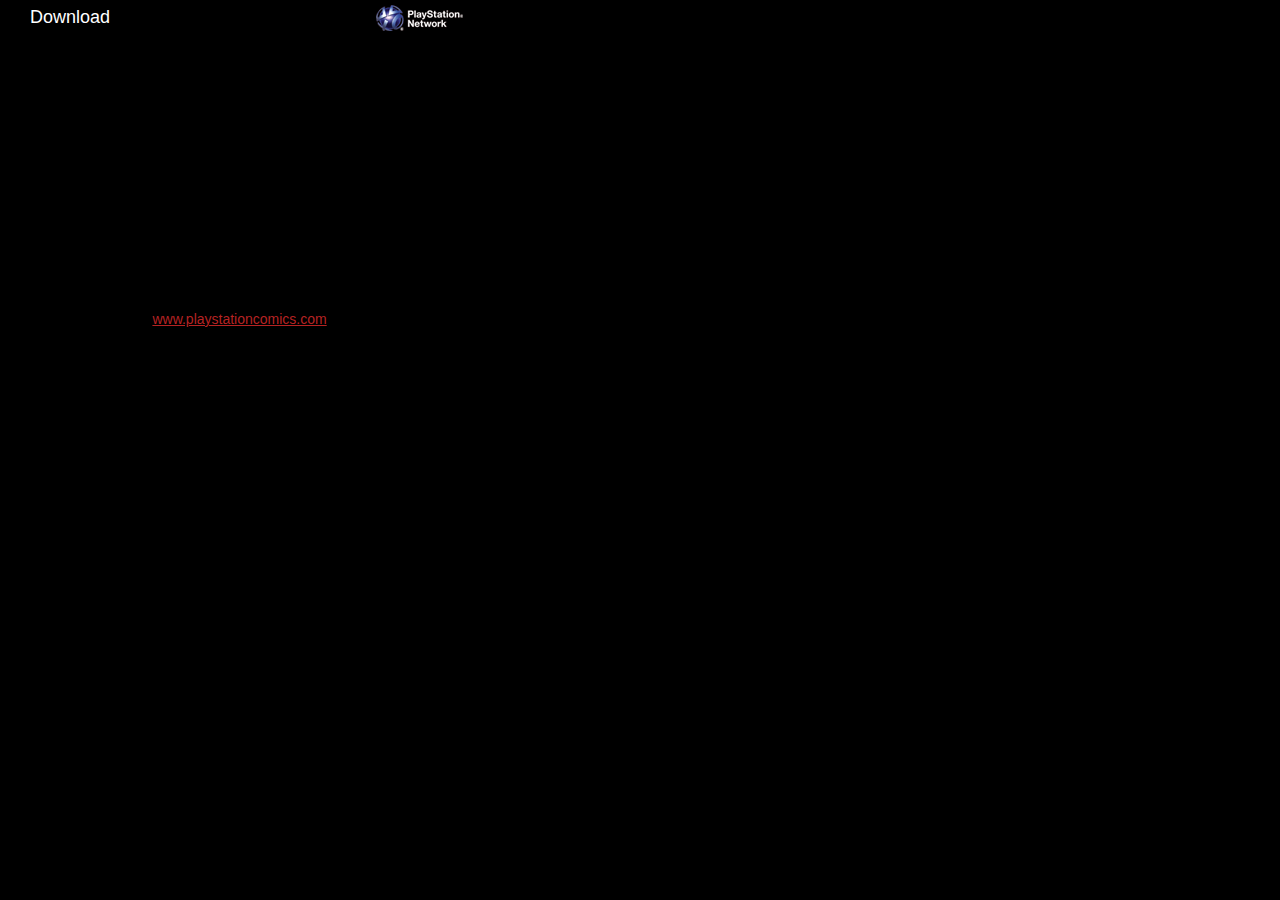
<file: book/psp/NPEG00012/download_en_aus.html>
<!DOCTYPE html PUBLIC "-//W3C//DTD XHTML 1.0 Transitional//EN" "http://www.w3.org/TR/xhtml1/DTD/xhtml1-transitional.dtd">
<html xmlns="http://www.w3.org/1999/xhtml"><head>
<meta http-equiv="Content-Type" content="text/html; charset=utf-8">
<title>PlayStation Network Digital Comics</title>
<link rel="stylesheet" href="css/styles.css" type="text/css" media="all">
</head>

<body style="width:480px;">
<div class="maincontainer">
	<div class="top">
		<div class="logo_psn"><img src="images/logo_psn.gif"></div>
		<h1>Download</h1>
	</div>
	<div class="container">
		<div class="box_container">
			<div class="box_top"><!-- --></div>
			<div class="box_mid">
				<b><center>Comics have entered the digital age!</center></b><br>
The <b>Digital Comics Reader</b> is required to view digital comics and can be downloaded using the link below:<br>
			</div>
			<div class="box_bottom"><!-- --></div>
		</div>
		<a class="downloadlink" href="download.xpd">Download Reader</a>
	</div>
	<div class="box_top"><!-- --></div>
			<div class="box_mid">
				You can now download hundreds of classic and new comics from <b>Comic Store of PlayStation®Store on your PSP™</b><br> to read wherever you go. Simply click on the <b>"Comics"</b> tab<br> to see a huge choice of quality titles.<br><br>More and more titles will arrive every week, so keep an eye<br> on the Store and <a href="http://au.playstationcomics.com/">www.playstationcomics.com</a> for the latest<br> news, features and updates.<br>
</div>
<div class="box_bottom"><!-- --></div>
</div>
</body></html>
</file>
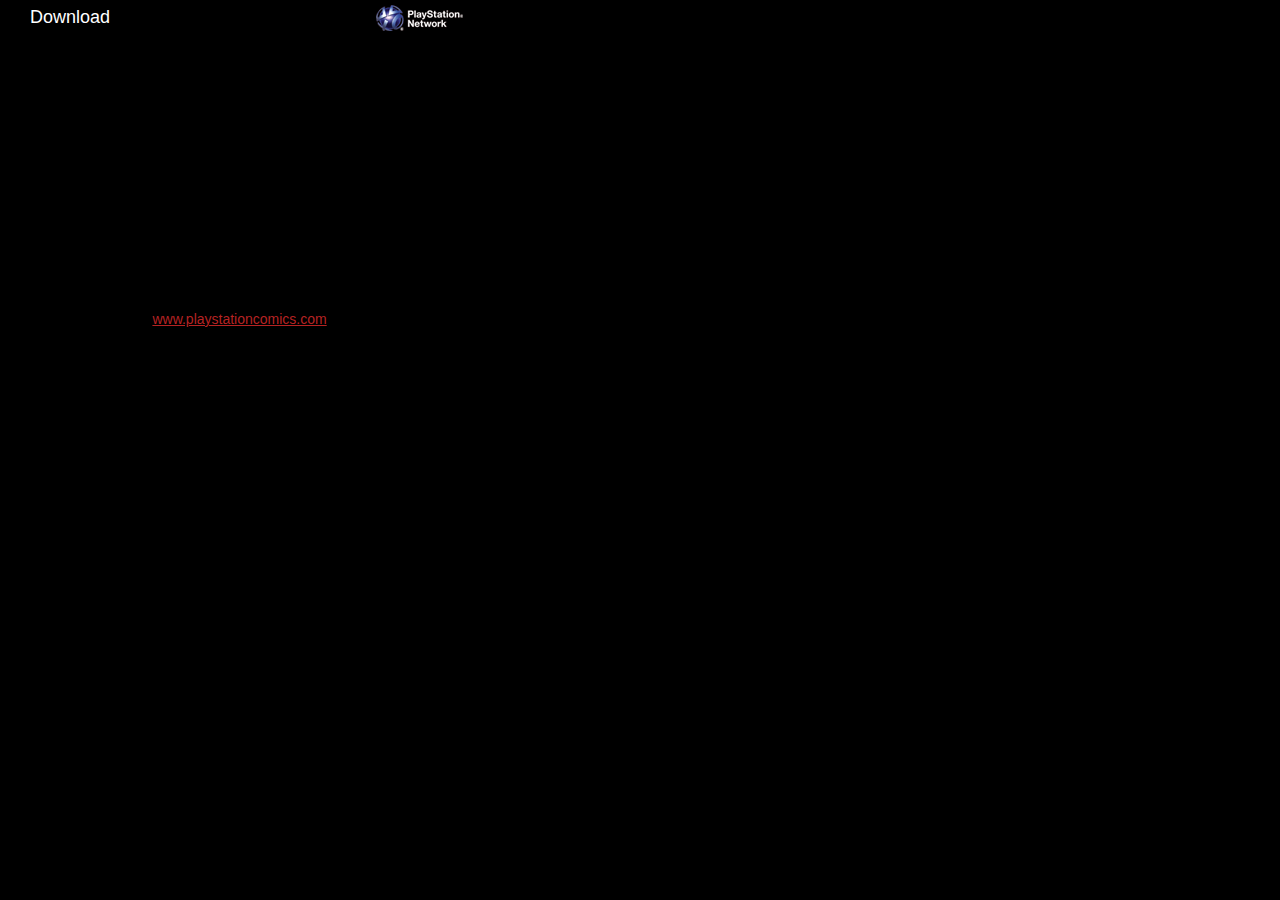
<file: book/psp/NPEG00012/download_en_ie.html>
<!DOCTYPE html PUBLIC "-//W3C//DTD XHTML 1.0 Transitional//EN" "http://www.w3.org/TR/xhtml1/DTD/xhtml1-transitional.dtd">
<html xmlns="http://www.w3.org/1999/xhtml"><head>
<meta http-equiv="Content-Type" content="text/html; charset=utf-8">
<title>PlayStation Network Digital Comics</title>
<link rel="stylesheet" href="css/styles.css" type="text/css" media="all">
</head>

<body style="width:480px;">
<div class="maincontainer">
	<div class="top">
		<div class="logo_psn"><img src="images/logo_psn.gif"></div>
		<h1>Download</h1>
	</div>
	<div class="container">
		<div class="box_container">
			<div class="box_top"><!-- --></div>
			<div class="box_mid">
				<b><center>Comics have entered the digital age!</center></b><br>
The <b>Digital Comics Reader</b> is required to view digital comics and can be downloaded using the link below:<br>
			</div>
			<div class="box_bottom"><!-- --></div>
		</div>
		<a class="downloadlink" href="download.xpd">Download Reader</a>
	</div>
	<div class="box_top"><!-- --></div>
			<div class="box_mid">
				You can now download hundreds of classic and new comics from <b>Comic Store of PlayStation®Store on your PSP™</b><br> to read wherever you go. Simply click on the <b>"Comics"</b> tab<br> to see a huge choice of quality titles.<br><br>More and more titles will arrive every week, so keep an eye<br> on the Store and <a href="http://ie.playstationcomics.com/">www.playstationcomics.com</a> for the latest<br> news, features and updates.<br>
</div>
<div class="box_bottom"><!-- --></div>
</div>
</body></html>
</file>
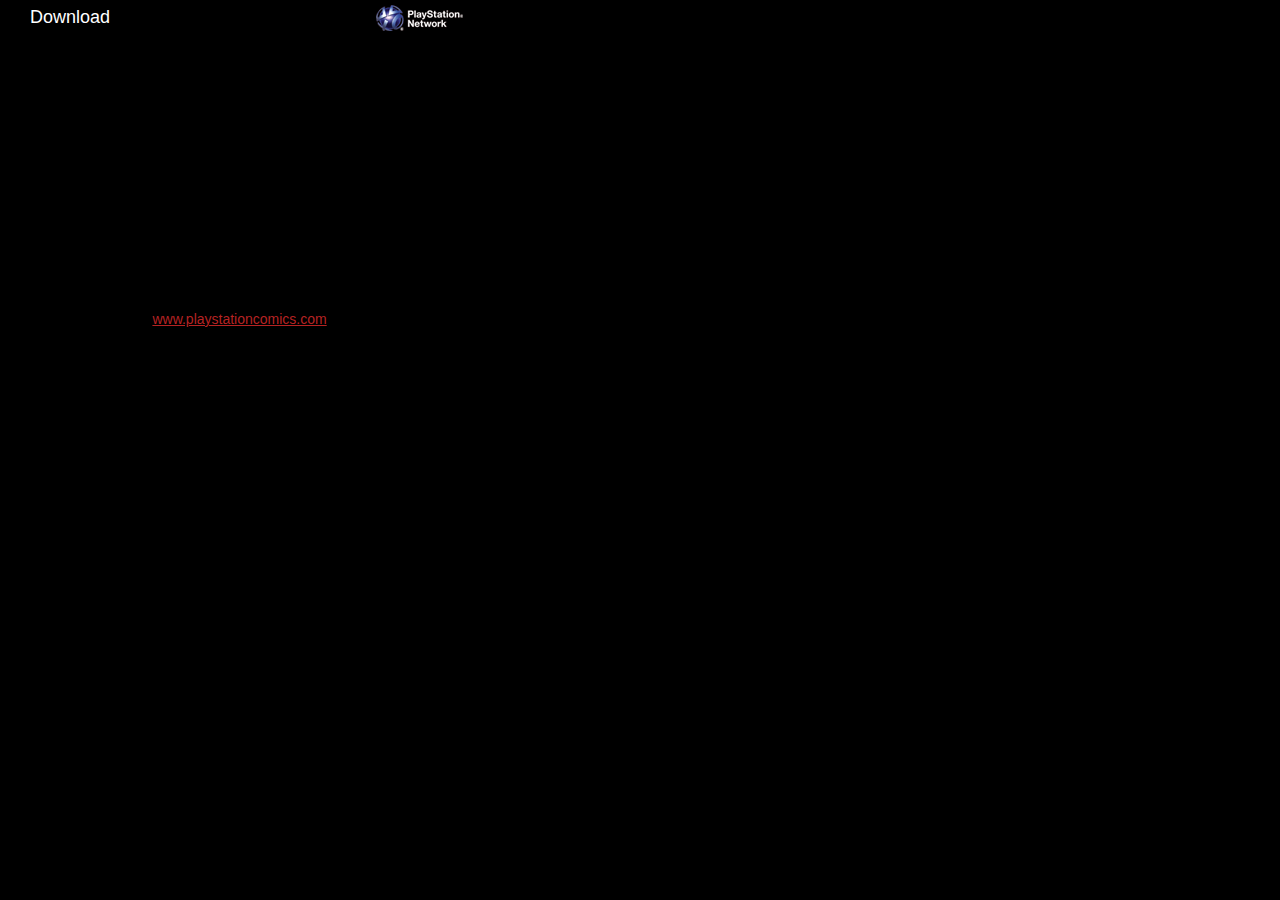
<file: book/psp/NPEG00012/download_en_nz.html>
<!DOCTYPE html PUBLIC "-//W3C//DTD XHTML 1.0 Transitional//EN" "http://www.w3.org/TR/xhtml1/DTD/xhtml1-transitional.dtd">
<html xmlns="http://www.w3.org/1999/xhtml"><head>
<meta http-equiv="Content-Type" content="text/html; charset=utf-8">
<title>PlayStation Network Digital Comics</title>
<link rel="stylesheet" href="css/styles.css" type="text/css" media="all">
</head>

<body style="width:480px;">
<div class="maincontainer">
	<div class="top">
		<div class="logo_psn"><img src="images/logo_psn.gif"></div>
		<h1>Download</h1>
	</div>
	<div class="container">
		<div class="box_container">
			<div class="box_top"><!-- --></div>
			<div class="box_mid">
				<b><center>Comics have entered the digital age!</center></b><br>
The <b>Digital Comics Reader</b> is required to view digital comics and can be downloaded using the link below:<br>
			</div>
			<div class="box_bottom"><!-- --></div>
		</div>
		<a class="downloadlink" href="download.xpd">Download Reader</a>
	</div>
	<div class="box_top"><!-- --></div>
			<div class="box_mid">
				You can now download hundreds of classic and new comics from <b>Comic Store of PlayStation®Store on your PSP™</b><br> to read wherever you go. Simply click on the <b>"Comics"</b> tab<br> to see a huge choice of quality titles.<br><br>More and more titles will arrive every week, so keep an eye<br> on the Store and <a href="http://nz.playstationcomics.com/">www.playstationcomics.com</a> for the latest<br> news, features and updates.<br>
</div>
<div class="box_bottom"><!-- --></div>
</div>
</body></html>
</file>
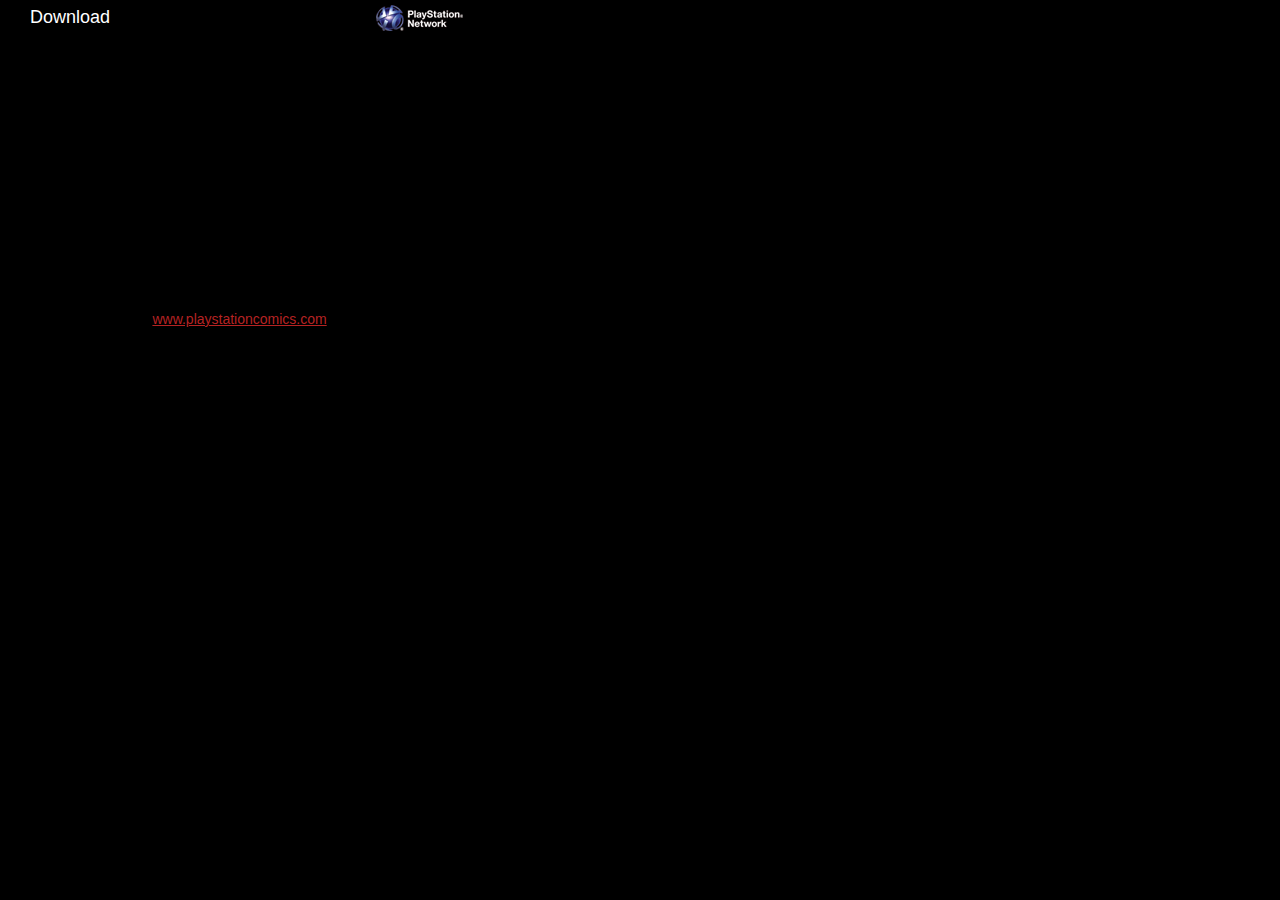
<file: book/psp/NPEG00012/download_en_sa.html>
<!DOCTYPE html PUBLIC "-//W3C//DTD XHTML 1.0 Transitional//EN" "http://www.w3.org/TR/xhtml1/DTD/xhtml1-transitional.dtd">
<html xmlns="http://www.w3.org/1999/xhtml"><head>
<meta http-equiv="Content-Type" content="text/html; charset=utf-8">
<title>PlayStation Network Digital Comics</title>
<link rel="stylesheet" href="css/styles.css" type="text/css" media="all">
</head>

<body style="width:480px;">
<div class="maincontainer">
	<div class="top">
		<div class="logo_psn"><img src="images/logo_psn.gif"></div>
		<h1>Download</h1>
	</div>
	<div class="container">
		<div class="box_container">
			<div class="box_top"><!-- --></div>
			<div class="box_mid">
				<b><center>Comics have entered the digital age!</center></b><br>
The <b>Digital Comics Reader</b> is required to view digital comics and can be downloaded using the link below:<br>
			</div>
			<div class="box_bottom"><!-- --></div>
		</div>
		<a class="downloadlink" href="download.xpd">Download Reader</a>
	</div>
	<div class="box_top"><!-- --></div>
			<div class="box_mid">
				You can now download hundreds of classic and new comics from <b>Comic Store of PlayStation®Store on your PSP™</b><br> to read wherever you go. Simply click on the <b>"Comics"</b> tab<br> to see a huge choice of quality titles.<br><br>More and more titles will arrive every week, so keep an eye<br> on the Store and <a href="http://sa.playstationcomics.com/">www.playstationcomics.com</a> for the latest<br> news, features and updates.<br>
</div>
<div class="box_bottom"><!-- --></div>
</div>
</body></html>
</file>
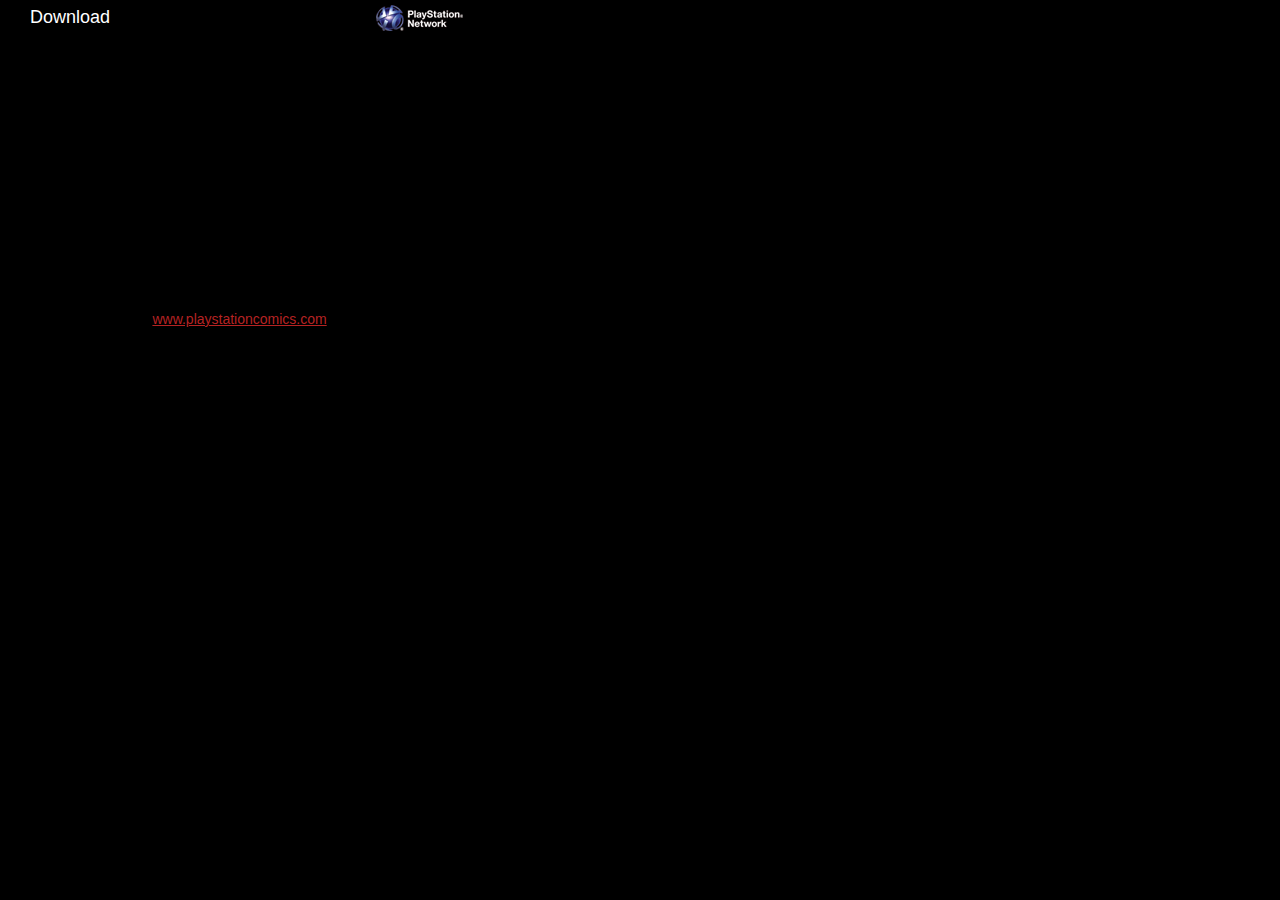
<file: book/psp/NPEG00012/download_en_uk.html>
<!DOCTYPE html PUBLIC "-//W3C//DTD XHTML 1.0 Transitional//EN" "http://www.w3.org/TR/xhtml1/DTD/xhtml1-transitional.dtd">
<html xmlns="http://www.w3.org/1999/xhtml"><head>
<meta http-equiv="Content-Type" content="text/html; charset=utf-8">
<title>PlayStation Network Digital Comics</title>
<link rel="stylesheet" href="css/styles.css" type="text/css" media="all">
</head>

<body style="width:480px;">
<div class="maincontainer">
	<div class="top">
		<div class="logo_psn"><img src="images/logo_psn.gif"></div>
		<h1>Download</h1>
	</div>
	<div class="container">
		<div class="box_container">
			<div class="box_top"><!-- --></div>
			<div class="box_mid">
				<b><center>Comics have entered the digital age!</center></b><br>
The <b>Digital Comics Reader</b> is required to view digital comics and can be downloaded using the link below:<br>
			</div>
			<div class="box_bottom"><!-- --></div>
		</div>
		<a class="downloadlink" href="download.xpd">Download Reader</a>
	</div>
	<div class="box_top"><!-- --></div>
			<div class="box_mid">
				You can now download hundreds of classic and new comics from <b>Comic Store of PlayStation®Store on your PSP™</b><br> to read wherever you go. Simply click on the <b>"Comics"</b> tab<br> to see a huge choice of quality titles.<br><br>More and more titles will arrive every week, so keep an eye<br> on the Store and <a href="http://uk.playstationcomics.com/">www.playstationcomics.com</a> for the latest<br> news, features and updates.<br>
</div>
<div class="box_bottom"><!-- --></div>
</div>
</body></html>
</file>
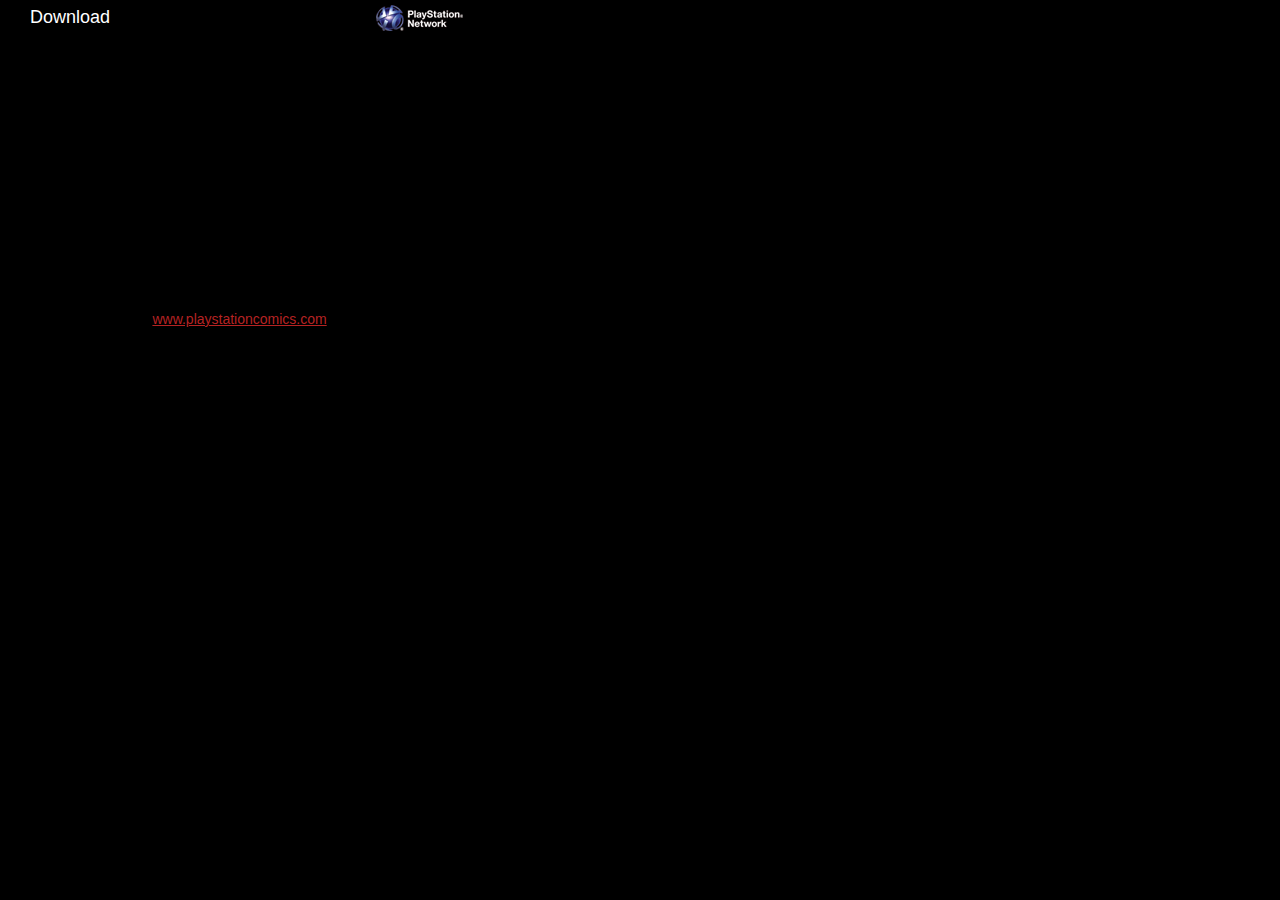
<file: book/psp/NPEG00012/download_en_us.html>
<!DOCTYPE html PUBLIC "-//W3C//DTD XHTML 1.0 Transitional//EN" "http://www.w3.org/TR/xhtml1/DTD/xhtml1-transitional.dtd">
<html xmlns="http://www.w3.org/1999/xhtml"><head>
<meta http-equiv="Content-Type" content="text/html; charset=utf-8">
<title>PlayStation Network Digital Comics</title>
<link rel="stylesheet" href="css/styles.css" type="text/css" media="all">
</head>

<body style="width:480px;">
<div class="maincontainer">
	<div class="top">
		<div class="logo_psn"><img src="images/logo_psn.gif"></div>
		<h1>Download</h1>
	</div>
	<div class="container">
		<div class="box_container">
			<div class="box_top"><!-- --></div>
			<div class="box_mid">
				<b><center>Comics have entered the digital age!</center></b><br>
The <b>Digital Comics Reader</b> is required to view digital comics and can be downloaded using the link below:<br>
			</div>
			<div class="box_bottom"><!-- --></div>
		</div>
		<a class="downloadlink" href="download.xpd">Download Reader</a>
	</div>
	<div class="box_top"><!-- --></div>
			<div class="box_mid">
				You can now download hundreds of classic and new comics from <b>Comic Store of PlayStation®Store on your PSP™</b><br> to read wherever you go. Simply click on the <b>"Comics"</b> tab<br> to see a huge choice of quality titles.<br><br>More and more titles will arrive every week, so keep an eye<br> on the Store and <a href="http://playstationcomics.com/">www.playstationcomics.com</a> for the latest<br> news, features and updates.<br>
</div>
<div class="box_bottom"><!-- --></div>
</div>
</body></html>
</file>
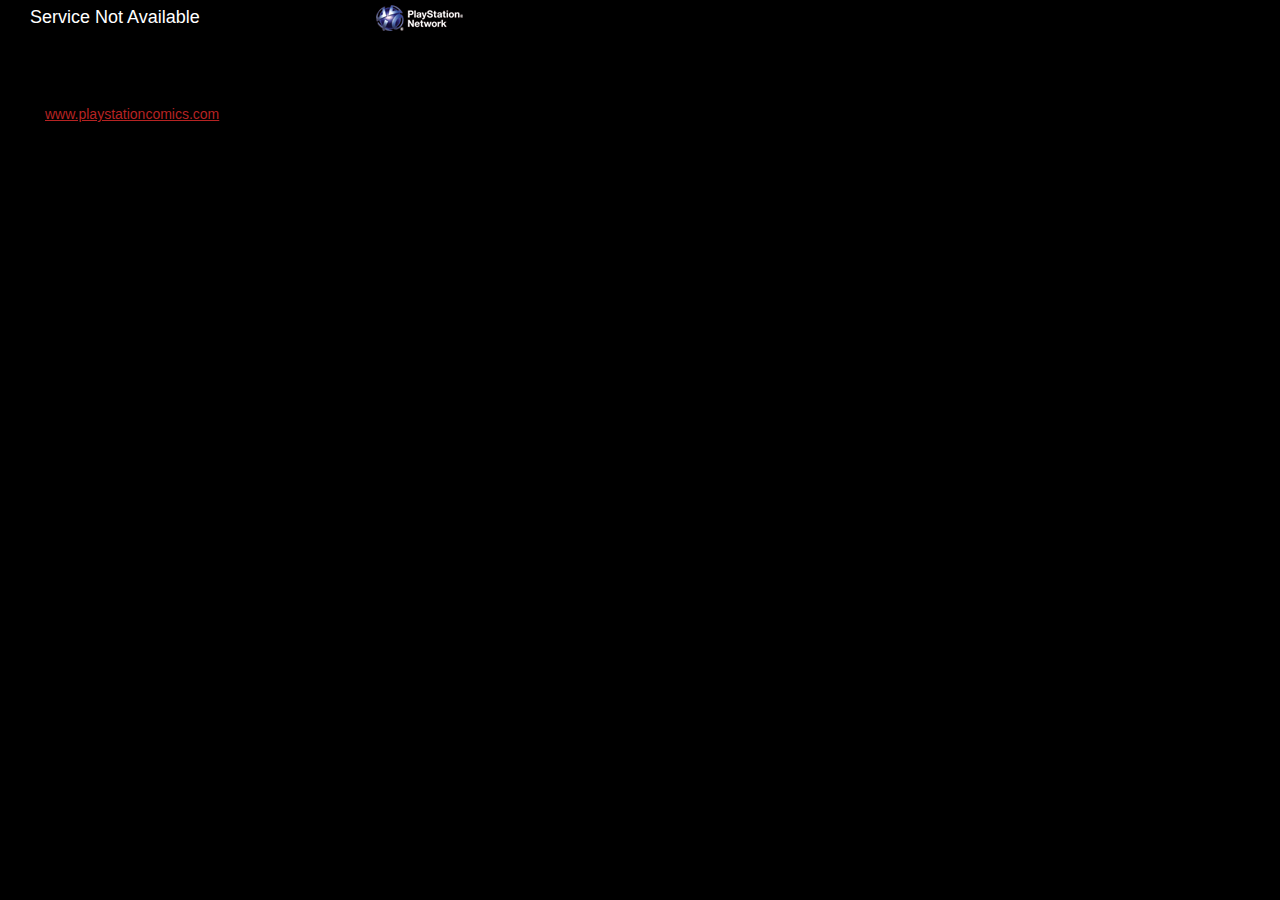
<file: book/psp/NPEG00012/noservice.html>
<!DOCTYPE html PUBLIC "-//W3C//DTD XHTML 1.0 Transitional//EN" "http://www.w3.org/TR/xhtml1/DTD/xhtml1-transitional.dtd">
<html xmlns="http://www.w3.org/1999/xhtml"><head>
<meta http-equiv="Content-Type" content="text/html; charset=utf-8">
<title>PlayStation Network Digital Comics</title>
<link rel="stylesheet" href="css/styles.css" type="text/css" media="all">
</head>
<body style="width:480px;">
<div class="maincontainer">
	<div class="top">
		<div class="logo_psn"><img src="images/logo_psn.gif"></div>
		<h1>Service Not Available</h1>
	</div>
	<div class="container">
		<div class="box_container">
			<div class="box_top"><!-- --></div>
			<div class="box_mid">
				The PlayStation Network Digital Comics store is currently not available in your country. Please keep an eye on <a href="http://www.playstationcomics.com/nostore">www.playstationcomics.com</a> for updates.
			</div>
			<div class="box_bottom"><!-- --></div>
		</div>
	</div>
</div>
</file>
<file: book/psp/NPEG00012/css/styles.css>
html, body {
	background-color:#000000;
	font-family:Arial, Helvetica, sans-serif;
	font-size:14px;
	color:#000000;
	line-height:17px;
	margin:0px;
	padding:0px;
	width:100%;
	height:100%;
}
body {
	background: url(https://psparchive.netlify.app/book/psp/npeg00012/images/bg_main.jpg) no-repeat;
}
img {
	border:0;
}
ul {
	padding-left: 16px;
	margin: 0;
}
a {
	color:#b62323;
	text-decoration:underline;
}
a:hover {
	color:#b62323;
}
a:focus { 
	-moz-outline-style: none;
	background-color:transparent;
}
h1 {
	margin: 0;
	padding: 5px 0 0 0;
	font-weight:normal;
	font-size:18px;
	color:#ffffff;
}
.subtxt {
	color:#acacac;
}
.maincontainer {
	padding: 0 15px 0 30px;
}
.maincontainer_country {
	padding: 0 0 0 15px;
}
.top {
	height:32px;
	padding-top:4px;
}
.container {
	padding: 30px 0 10px 0;
}
.clearline {
	clear:both;
	height:1px;
	line-height:1px;
}
.downloadlink {
	background: url(https://psparchive.netlify.app/book/psp/npeg00012/images/bg_fullbar.png) no-repeat;
	padding: 6px 0 0 35px;
	color:#000000;
	width:370px;
	height:31px;
	display:block;
	text-decoration:none;
}
.downloadlink:hover {
	color:#FFFFFF;
	background: url(https://psparchive.netlify.app/book/psp/npeg00012/images/bg_fullbar_roll.png) no-repeat;
}
.countrybar {
	height:38px;
	width:230px;
	float:left;

}
.flag_uk {	
	background: url(https://psparchive.netlify.app/book/psp/npeg00012/images/flag_uk.png) 181px 3px no-repeat;
}
.flag_ie {	
	background: url(https://psparchive.netlify.app/book/psp/npeg00012/images/flag_ie.png) 181px 3px no-repeat;
}
.flag_sa {	
	background: url(https://psparchive.netlify.app/book/psp/npeg00012/images/flag_sa.png) 181px 3px no-repeat;
}
.flag_us {	
	background: url(https://psparchive.netlify.app/book/psp/npeg00012/images/flag_us.png) 181px 3px no-repeat;
}
.flag_nz {	
	background: url(https://psparchive.netlify.app/book/psp/npeg00012/images/flag_nz.png) 181px 3px no-repeat;
}
.flag_au {	
	background: url(https://psparchive.netlify.app/book/psp/npeg00012/images/flag_au.png) 181px 3px no-repeat;
}



.countrylink {
	display:block;
	height:24px;
	width:200px;
	color:#000000;
	padding: 4px 0 0 16px;
	background: url(https://psparchive.netlify.app/book/psp/npeg00012/images/countrybar.png) no-repeat;
	text-decoration:none;
}
.countrylink:hover {
	color:#ffffff;
	background: url(https://psparchive.netlify.app/book/psp/npeg00012/images/countrybar_roll.png) no-repeat;
}
.logo_digitalcomics {
	float:left;
	padding-top:6px
}
.logo_psn {
	float:right;
}
.box_container {
	width: 404px;
	margin-bottom:10px;
}
.box_mid {
	background: url(https://psparchive.netlify.app/book/psp/npeg00012/images/bg_box_middle.png) repeat-y;
	padding: 0 15px;
}
.box_top {
	background: url(https://psparchive.netlify.app/book/psp/npeg00012/images/bg_box_top.png) no-repeat;
	height:6px;
	line-height: 6px;
}
.box_bottom {
	background: url(https://psparchive.netlify.app/book/psp/npeg00012/images/bg_box_bottom.png) no-repeat;
	height:6px;
	line-height: 6px;
}
</file>
